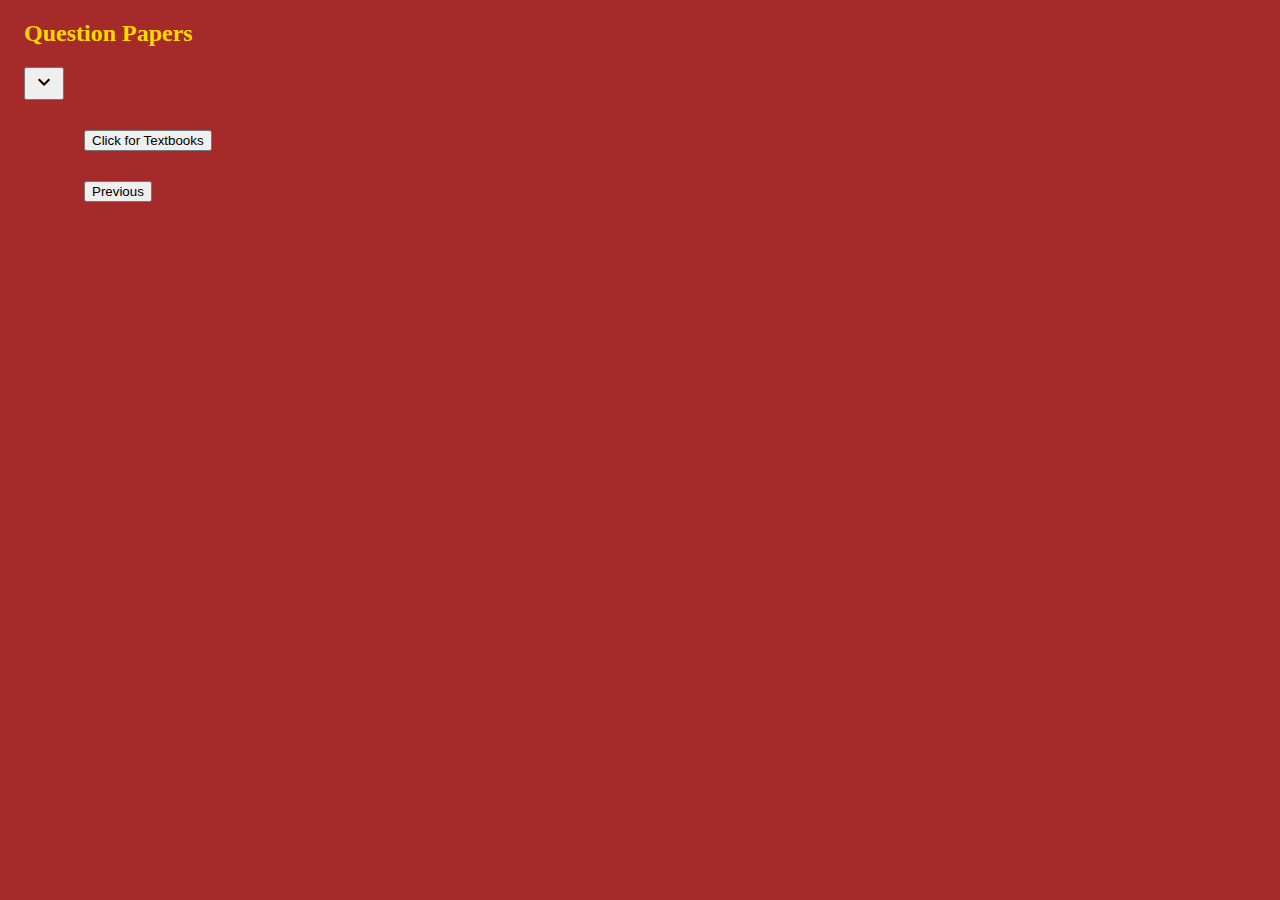
<file: page2.html>
<!DOCTYPE html>
<html lang="en">
<head>
    <link 
        rel="stylesheet" 
        href="https://fonts.googleapis.com/icon?family=Material+Icons"
    />
    <link
        rel="stylesheet" 
        href="https://code.getmdl.io/1.3.0/material.indigo-pink.min.css"
    />
    <link href="https://fonts.googleapis.com/css?family=Acme|Dancing+Script|Pacifico|Spicy+Rice&display=swap" rel="stylesheet">
    <link rel="stylesheet" href="style.css"/>
    <script defer src="https://code.getmdl.io/1.3.0/material.min.js"></script>
    <meta charset="UTF-8">
    <meta name="viewport" content="width=device-width, initial-scale=1.0">
    <title>Page 2</title>
</head>
<body>
    <h2>Question Papers</h2>
    <button 
        class="mdl-button mdl-js-button mdl-button--fab mdl-button--colored"
        onclick="expand('qpcontent')" >
        <span class="material-icons">
        expand_more
        </span>
  </button>
    <div class="content" id="qpcontent">
       
            <h3>Complex Numbers and Partial Differential Equations</h3>
            <button 
            class="mdl-button mdl-js-button mdl-button--fab mdl-button--colored"
                 onclick="expand('dccontent')" >
             <span class="material-icons">
                expand_more
            </span>
             </button>
            <div class="content" id="dccontent">
                 <a href="http://dspace.cusat.ac.in/jspui/bitstream/123456789/12085/1/Complex%20variables%20and%20Partial%20differential%20Equations%202017%20%20April%20%282015%20Ad%29.PDF">April 2017</a><br/>
                 <a href="http://dspace.cusat.ac.in/jspui/bitstream/123456789/13815/1/Complex%20variables%20and%20Partial%20differential%20Equations%202019%20%20April%20%282015%20Ad%29.pdf">April 2019</a><br/>
            </div>
            <h3>Microprocessors and Microcontrollers</h3>
            <button 
            class="mdl-button mdl-js-button mdl-button--fab mdl-button--colored"
             onclick="expand('dmcontent')" >
         <span class="material-icons">
            expand_more
        </span>
         </button>
            <div class="content" id="dmcontent">
                <a href="http://dspace.cusat.ac.in/jspui/bitstream/123456789/12090/1/Microprocessor%20and%20Microcontroller%20Architecture%202017%20%20April%20%282015%20Ad%29.PDF">April 2017</a><br/>
                <a href="http://dspace.cusat.ac.in/jspui/bitstream/123456789/13001/1/Microprocessor%20and%20Microcontroller%20Architecture%202018%20April%20%282015%20Ad%29.pdf">April 2018</a><br/>
                <a href="http://dspace.cusat.ac.in/jspui/bitstream/123456789/14131/1/Microprocessor%20and%20Microcontroller%20Architecture%202019%20%20April%20%282015%20Ad%29.pdf">April 2019</a><br/>
            </div>

            <h3>Formal Languages Automata and Computations</h3>
            <button 
            class="mdl-button mdl-js-button mdl-button--fab mdl-button--colored"
             onclick="expand('dfcontent')" >
         <span class="material-icons">
            expand_more
        </span>
         </button>
            <div class="content" id="dfcontent">
                <a href="http://dspace.cusat.ac.in/jspui/bitstream/123456789/12089/1/Formal%20Languages%20Automata%20and%20Computations%202017%20%20April%20%282015%20Ad%29.PDF">April 2017</a><br/>
                <a href="http://dspace.cusat.ac.in/jspui/bitstream/123456789/13000/1/Formal%20Languages%2c%20Automata%20and%20Computation%202018%20April%20%28Ad%202015%29.pdf">April 2018</a><br/>
                <a href="http://dspace.cusat.ac.in/jspui/bitstream/123456789/13816/1/Formal%20Languages%20Automata%20and%20Computations%202019%20%20April%20%282015%20Ad%29.pdf">April 2019</a><br/>
            </div>

            <h3>System Programming</h3>
            <button 
            class="mdl-button mdl-js-button mdl-button--fab mdl-button--colored"
             onclick="expand('dscontent')" >
         <span class="material-icons">
            expand_more
        </span>
         </button>
            <div class="content" id="dscontent">
                <a href="http://dspace.cusat.ac.in/jspui/bitstream/123456789/12091/1/System%20Programming%202017%20%20April%20%282015%20Ad%29.PDF">April 2017</a><br/>
                <a href="http://dspace.cusat.ac.in/jspui/bitstream/123456789/14132/1/System%20Programming%202019%20%20April%20%282015%20Ad%29.pdf">April 2019</a><br/>
            </div>

            <h3>Data Structure and Algorithm</h3>
            <button 
            class="mdl-button mdl-js-button mdl-button--fab mdl-button--colored"                 onclick="expand('ddcontent')" >
            <span class="material-icons">
                expand_more
             </span>
            </button>
            <div class="content" id="ddcontent">
                <a href="http://dspace.cusat.ac.in/jspui/bitstream/123456789/12088/1/Data%20Structures%20and%20Algorithms%202017%20%20April%20%282015%20Ad%29.PDF">April 2017</a><br/>
                <a href="http://dspace.cusat.ac.in/jspui/bitstream/123456789/14130/1/Data%20Structures%20and%20Algorithms%202019%20%20April%20%282015%20Ad%29.pdf">April 2019</a><br/>
            </div>

            <h3>Database Management System</h3>
            <button 
            class="mdl-button mdl-js-button mdl-button--fab mdl-button--colored"
                 onclick="expand('ddbcontent')" >
            <span class="material-icons">
                expand_more
             </span>
            </button>
            <div class="content" id="ddbcontent">
                <a href="http://dspace.cusat.ac.in/jspui/bitstream/123456789/12087/1/Database%20Management%20Systems%202017%20%20April%20%282015%20Ad%29.PDF">April 2017</a><br/>
                <a href="http://dspace.cusat.ac.in/jspui/bitstream/123456789/12995/1/Database%20Management%20Systems%202018%20April%282015%20Ad%29.pdf">April 2018</a><br/><br/>
               
            </div><br/><br/><br/>
          

    </div>
    <button id="pagelink" class="mdl-button mdl-js-button mdl-button--raised mdl-button--colored" onclick="window.location.href ='page3.html';" >Click for Textbooks</button>
    <button id="pagelink" class="mdl-button mdl-js-button mdl-button--raised mdl-button--colored" onclick="window.location.href ='index.html';" >Previous</button>
    <script src="script.js"></script>
</body>
</html>
</file>
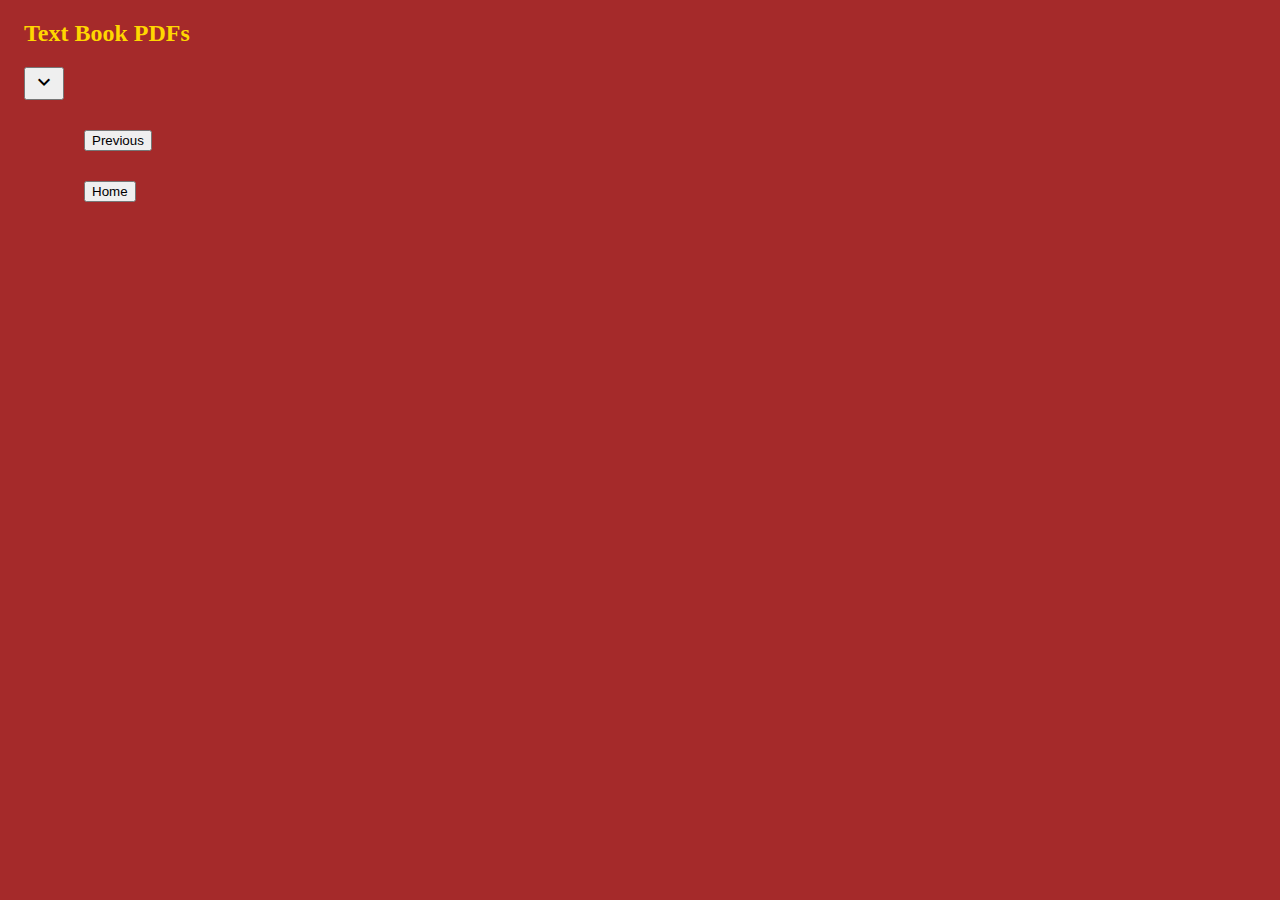
<file: page3.html>
<!DOCTYPE html>
<html lang="en">
<head>
    <link 
        rel="stylesheet" 
        href="https://fonts.googleapis.com/icon?family=Material+Icons"
    />
    <link
        rel="stylesheet" 
        href="https://code.getmdl.io/1.3.0/material.indigo-pink.min.css"
    />
    <link href="https://fonts.googleapis.com/css?family=Acme|Dancing+Script|Pacifico|Spicy+Rice&display=swap" rel="stylesheet">
    <link rel="stylesheet" href="style.css"/>
    <script defer src="https://code.getmdl.io/1.3.0/material.min.js"></script>
    <meta charset="UTF-8">
    <meta name="viewport" content="width=device-width, initial-scale=1.0">
    <title>page 3</title>
</head>
<body>
    <h2>Text Book PDFs</h2>
    <button 
        class="mdl-button mdl-js-button mdl-button--fab mdl-button--colored"
        onclick="expand('pdfcontent')" >
        <span class="material-icons">
        expand_more
        </span>
    </button>
    <div class="content" id="pdfcontent">
        <h3>Formal Langualges Automata and Computation</h3>
        
        <button 
        class="mdl-button mdl-js-button mdl-button--fab mdl-button--colored"
             onclick="expand('faccontent')" >
         <span class="material-icons">
            expand_more
        </span>
         </button> 
         <div class="content" id="faccontent">
            <a href="https://drive.google.com/file/d/1JIYmYyxCVQ7ff8r0CVV1da0WuRAds-2i/view?usp=sharing">Download PDF</a>
         </div>

         <h3>Data Structures and Algorithm</h3>
        
         <button 
         class="mdl-button mdl-js-button mdl-button--fab mdl-button--colored"
              onclick="expand('dscontent')" >
          <span class="material-icons">
             expand_more
         </span>
          </button> 
          <div class="content" id="dscontent">
             <a href="https://drive.google.com/file/d/1yoqwserHr6Hyff7Luxqufn-4t3-9fWXc/view?usp=sharing">Download PDF</a>
          </div>

          <h3>Database Management Systems</h3>
        
          <button 
          class="mdl-button mdl-js-button mdl-button--fab mdl-button--colored"
               onclick="expand('dbmscontent')" >
           <span class="material-icons">
              expand_more
          </span>
           </button> 
           <div class="content" id="dbmscontent">
              <a href="https://drive.google.com/file/d/1ArfLHOeRPPF4_3QSvE0jdZ6-nNltuP0J/view?usp=sharing">Download PDF</a>
           </div>

         </div>
         <button id="pagelink" class="mdl-button mdl-js-button mdl-button--raised mdl-button--colored" onclick="window.location.href ='page2.html';" >Previous</button>
    <button id="pagelink" class="mdl-button mdl-js-button mdl-button--raised mdl-button--colored" onclick="window.location.href ='index.html';" >Home</button>
         <script src="script.js"></script>
</body>
</html>
</file>
<file: style.css>
a {
    margin: 0px 24px
}

body {
    background-color: brown;
    text-align: centre;
    margin-left: 24px;
}


div{
    text-align: center;
}


h1{
    color: gold;
    font-size: 130px;
    
    text-align: center;
    font-family: 'Pacifico', cursive;

}

#sourcecontent{
    text-align: center;
}

h2{
    color: gold;
    
    font-family: 'Permanent Marker', cursive;
}

.content{
    display: none;

}

.content.reveal{
    display: block;
    
}

p{
    font-family: 'Dancing Script', cursive;
    color: beige;
    font-size: 30px;
    margin-top: 40px;
    text-align: center;
}

#pagelink{
    display: block;
    margin-top: 30px;
    margin-left: 60px;
    margin-bottom: 10px;
}

#source{
    text-align: center;
    font-size: 80px;
}

#sc{
    font-family: 'Dancing Script', cursive;
    color: beige;
    text-align: center;
    font-size: 30px;
}

#dscontent{
    color: blue;
}

h3{
    font-family: 'Acme', sans-serif;
    color: beige;
}
</file>
